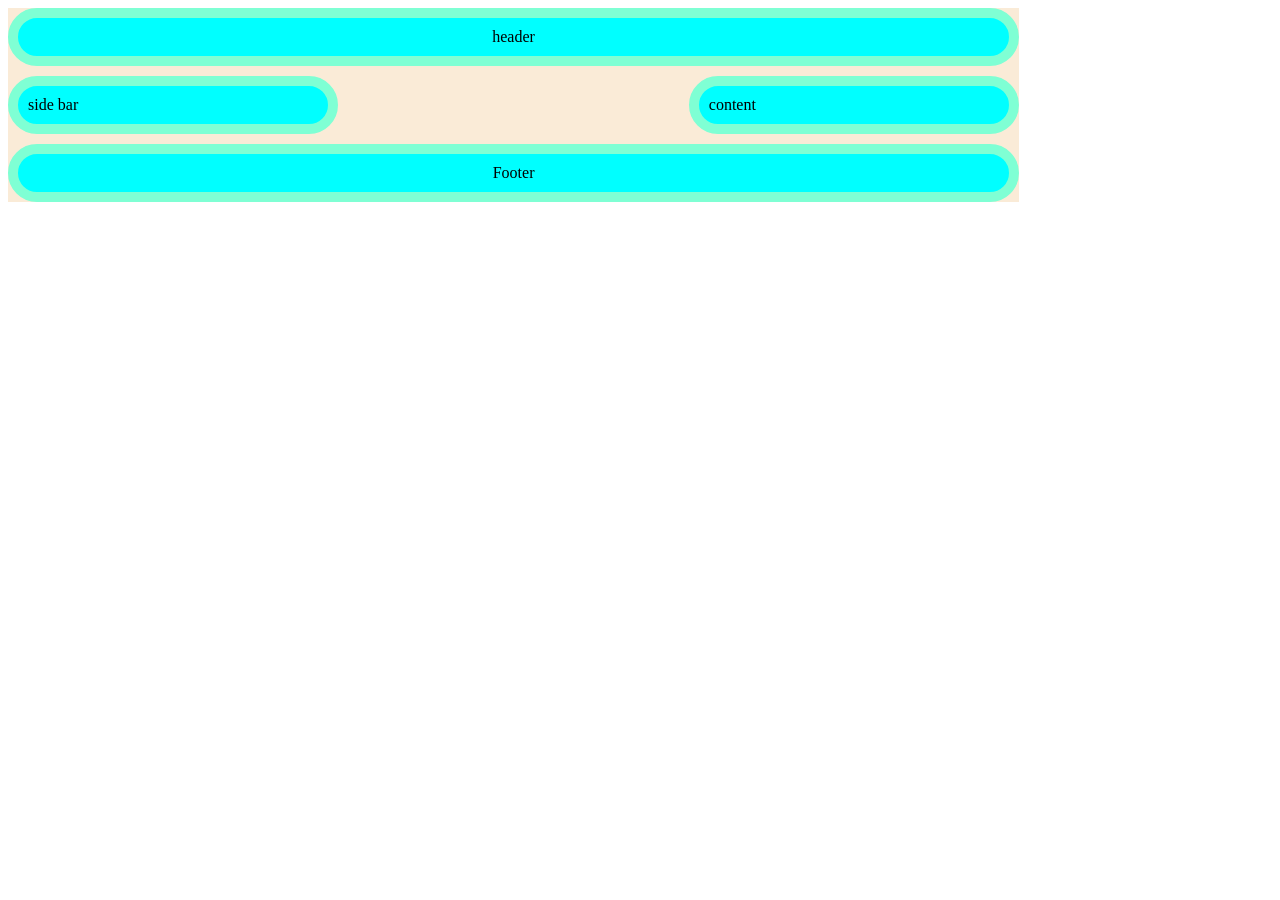
<file: index.html>
<!DOCTYPE html>
<html lang="en">

<head>

    <title>TUGAS PAK AGIANTO</title>
    <link rel="stylesheet" href="style.css ">
</head>

<body>

    <div class="container">
        <div class ="header">header</div>
        <div class ="sidebar">side bar</div>
        <div class ="content">content</div>
        <div class ="footer">Footer</div>
    </div>
    

</body>

</html>
</file>
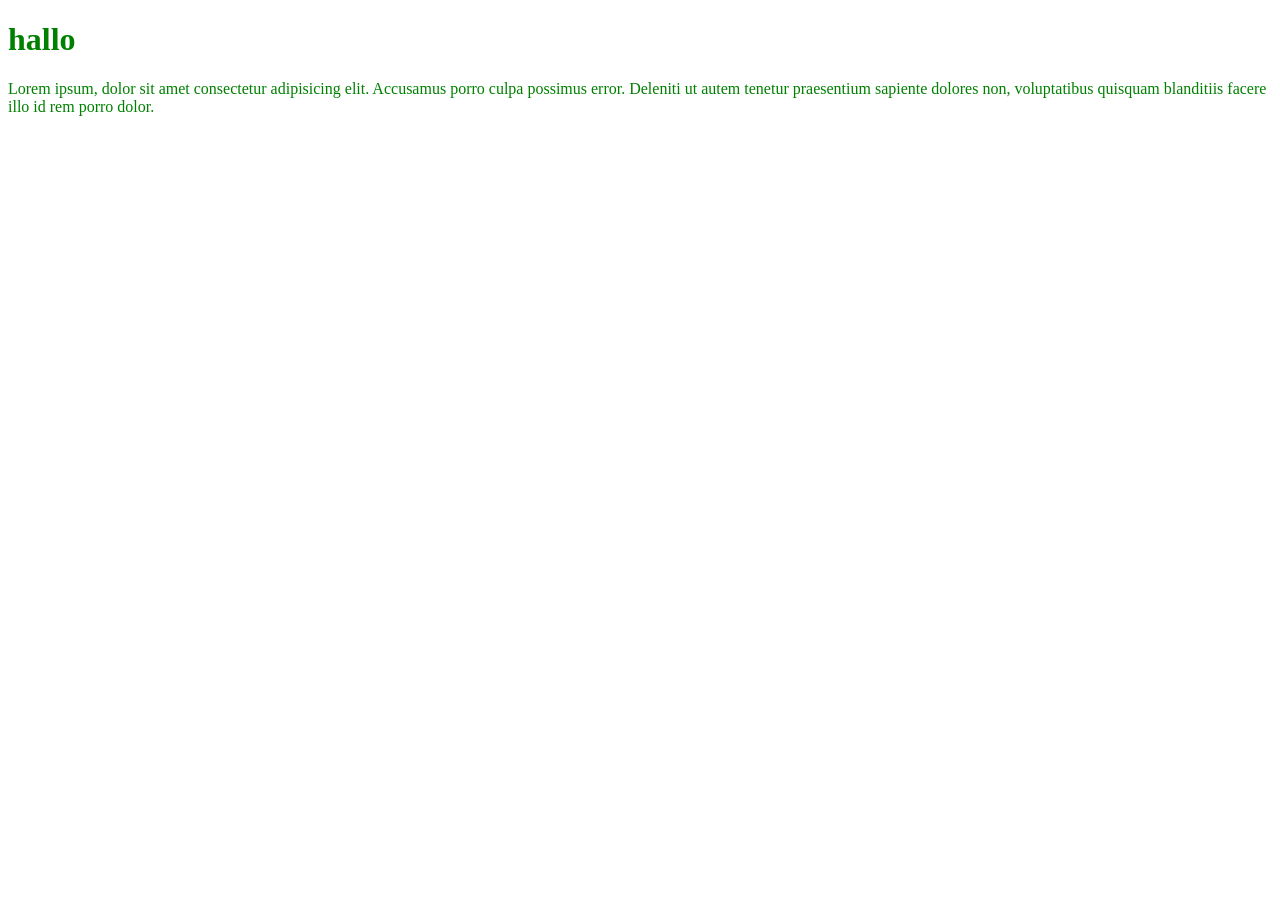
<file: a.html>
<!DOCTYPE html>
<html lang="en">
<head>
    <meta charset="UTF-8">
    <meta name="viewport" content="width=device-width, initial-scale=1.0">
    <title>Document</title>

    <style>

        .warna{
            color: green;
        }
    </style>
</head>
<body>
    <div class="warna">

        <h1>hallo</h1>
        <p>Lorem ipsum, dolor sit amet consectetur adipisicing elit. Accusamus porro culpa possimus error. Deleniti ut autem tenetur praesentium sapiente dolores non, voluptatibus quisquam blanditiis facere illo id rem porro dolor.
        </p>
    </div>

    
    <img>

</body>
</html>
</file>
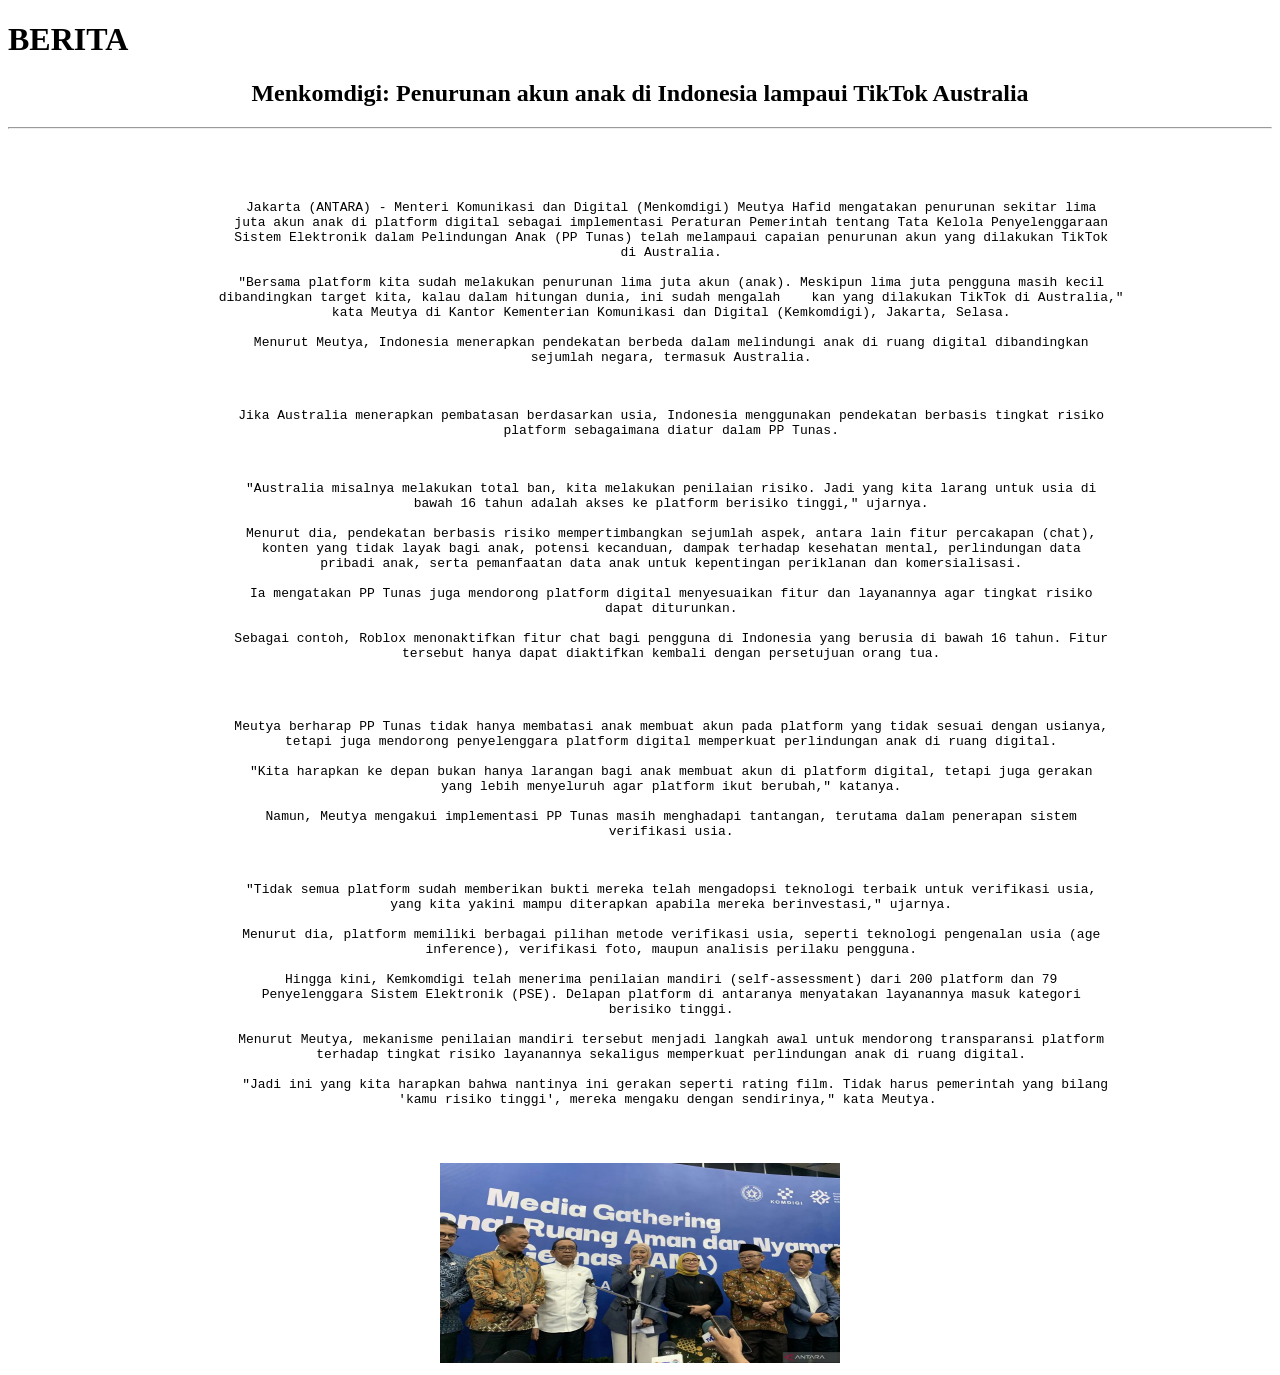
<file: artikel.html>
<!DOCTYPE html>
<html lang="en">

<head>


    <title>Tugas pak agianto </title>
    <h1>BERITA</h1>

</head>

<body>


    <center>
        <p>
        <h2>Menkomdigi: Penurunan akun anak di Indonesia lampaui TikTok Australia</h2>
        <hr>
        <pre> 
            <p>
        Jakarta (ANTARA) - Menteri Komunikasi dan Digital (Menkomdigi) Meutya Hafid mengatakan penurunan sekitar lima
        juta akun anak di platform digital sebagai implementasi Peraturan Pemerintah tentang Tata Kelola Penyelenggaraan
        Sistem Elektronik dalam Pelindungan Anak (PP Tunas) telah melampaui capaian penurunan akun yang dilakukan TikTok
        di Australia.

        "Bersama platform kita sudah melakukan penurunan lima juta akun (anak). Meskipun lima juta pengguna masih kecil
        dibandingkan target kita, kalau dalam hitungan dunia, ini sudah mengalah    kan yang dilakukan TikTok di Australia,"
        kata Meutya di Kantor Kementerian Komunikasi dan Digital (Kemkomdigi), Jakarta, Selasa.

        Menurut Meutya, Indonesia menerapkan pendekatan berbeda dalam melindungi anak di ruang digital dibandingkan
        sejumlah negara, termasuk Australia.
        </p>
        Jika Australia menerapkan pembatasan berdasarkan usia, Indonesia menggunakan pendekatan berbasis tingkat risiko
        platform sebagaimana diatur dalam PP Tunas.
        <p>
        "Australia misalnya melakukan total ban, kita melakukan penilaian risiko. Jadi yang kita larang untuk usia di
        bawah 16 tahun adalah akses ke platform berisiko tinggi," ujarnya.

        Menurut dia, pendekatan berbasis risiko mempertimbangkan sejumlah aspek, antara lain fitur percakapan (chat),
        konten yang tidak layak bagi anak, potensi kecanduan, dampak terhadap kesehatan mental, perlindungan data
        pribadi anak, serta pemanfaatan data anak untuk kepentingan periklanan dan komersialisasi.

        Ia mengatakan PP Tunas juga mendorong platform digital menyesuaikan fitur dan layanannya agar tingkat risiko
        dapat diturunkan.

        Sebagai contoh, Roblox menonaktifkan fitur chat bagi pengguna di Indonesia yang berusia di bawah 16 tahun. Fitur
        tersebut hanya dapat diaktifkan kembali dengan persetujuan orang tua.

        </p>
        Meutya berharap PP Tunas tidak hanya membatasi anak membuat akun pada platform yang tidak sesuai dengan usianya,
        tetapi juga mendorong penyelenggara platform digital memperkuat perlindungan anak di ruang digital.

        "Kita harapkan ke depan bukan hanya larangan bagi anak membuat akun di platform digital, tetapi juga gerakan
        yang lebih menyeluruh agar platform ikut berubah," katanya.

        Namun, Meutya mengakui implementasi PP Tunas masih menghadapi tantangan, terutama dalam penerapan sistem
        verifikasi usia.
        <P>
        "Tidak semua platform sudah memberikan bukti mereka telah mengadopsi teknologi terbaik untuk verifikasi usia,
        yang kita yakini mampu diterapkan apabila mereka berinvestasi," ujarnya.

        Menurut dia, platform memiliki berbagai pilihan metode verifikasi usia, seperti teknologi pengenalan usia (age
        inference), verifikasi foto, maupun analisis perilaku pengguna.

        Hingga kini, Kemkomdigi telah menerima penilaian mandiri (self-assessment) dari 200 platform dan 79
        Penyelenggara Sistem Elektronik (PSE). Delapan platform di antaranya menyatakan layanannya masuk kategori
        berisiko tinggi.

        Menurut Meutya, mekanisme penilaian mandiri tersebut menjadi langkah awal untuk mendorong transparansi platform
        terhadap tingkat risiko layanannya sekaligus memperkuat perlindungan anak di ruang digital.

         "Jadi ini yang kita harapkan bahwa nantinya ini gerakan seperti rating film. Tidak harus pemerintah yang bilang
        'kamu risiko tinggi', mereka mengaku dengan sendirinya," kata Meutya. </p>
    </center>
    <center><img src="bc.jpeg" alt="ini gambar berita " width = "400" height = "200"></center>
    









</body>
   


</html>
</file>
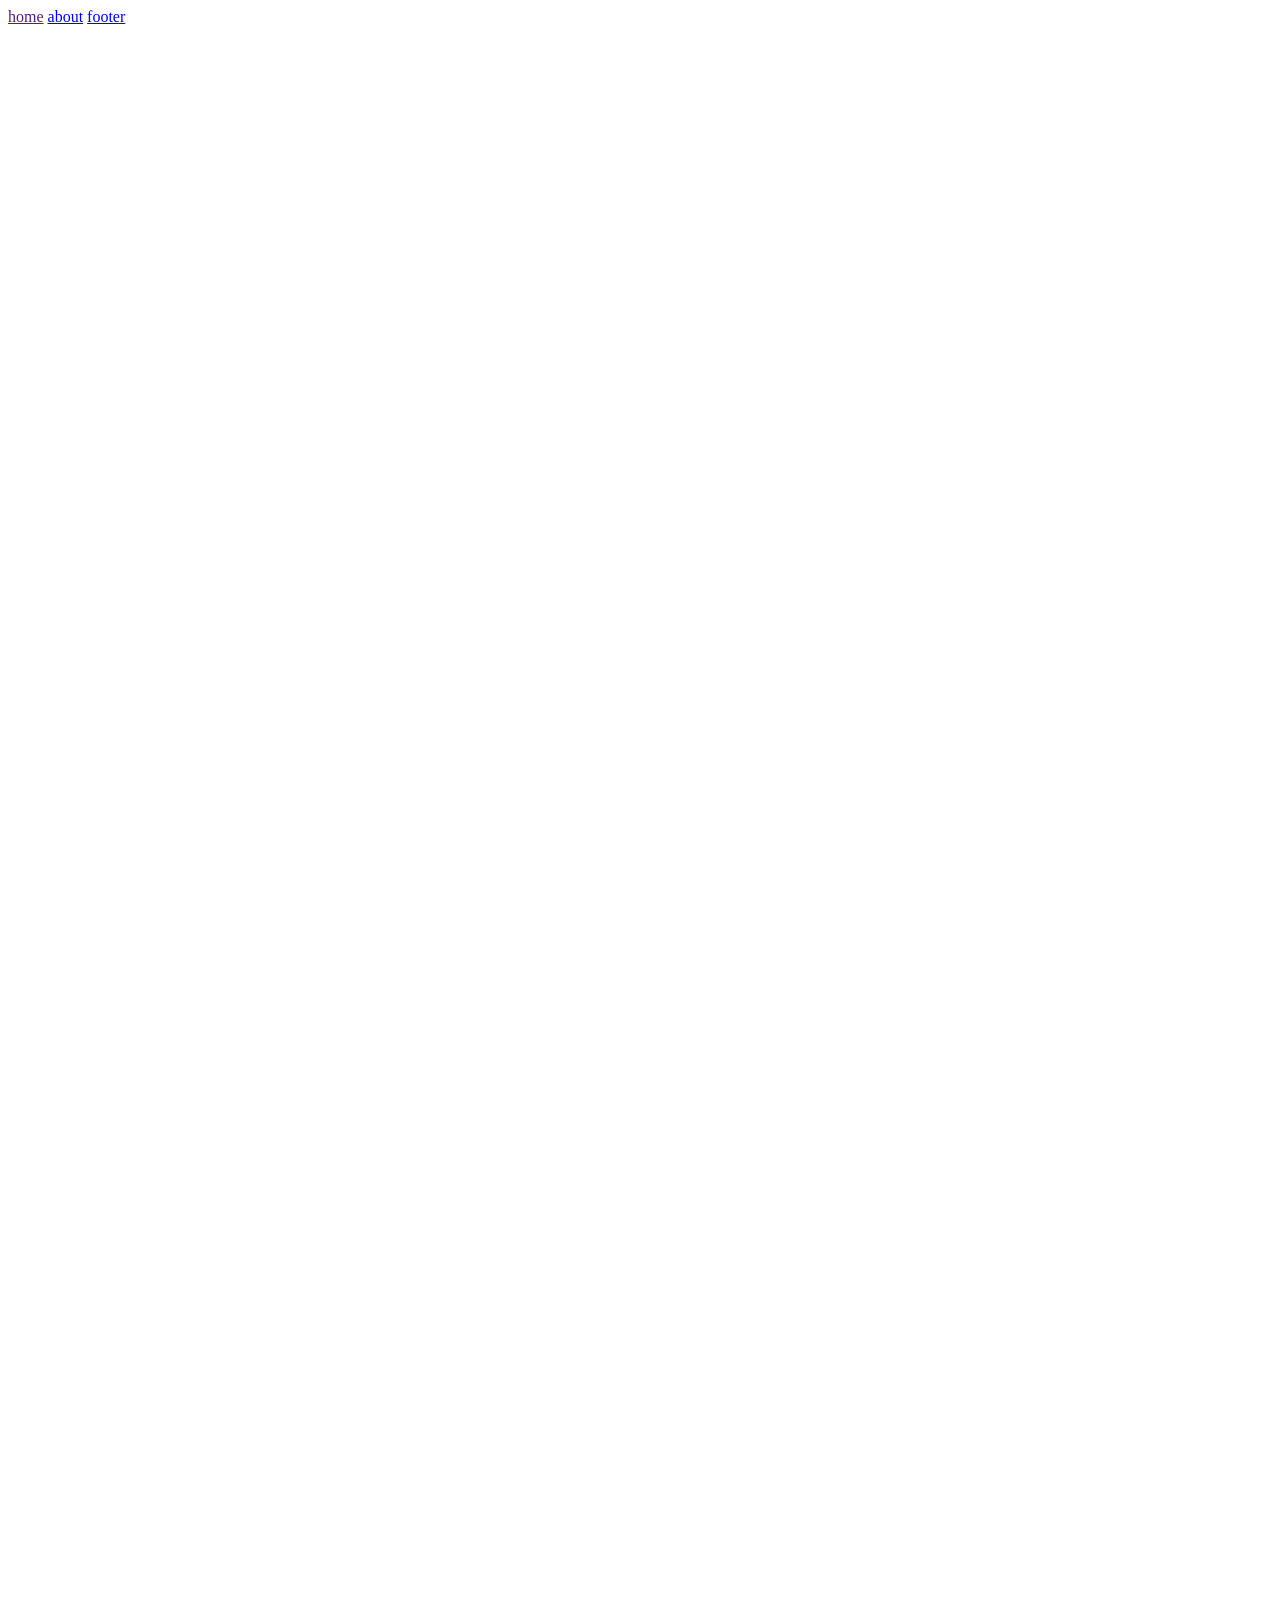
<file: b.html>
<!DOCTYPE html>
<html lang="en">

<head>
    <meta charset="UTF-8">
    <meta name="viewport" content="width=device-width, initial-scale=1.0">
    <title>Document</title>
</head>

<body>
    <div>
        <!-- header -->
    </div>
    <a href="">home</a>
    <a href="#hero">about</a>
    <a href="https://youtu.be/uXiAKhjc6hk?si=WLED_CdMDJPd6V2M">footer</a>
    <div>

        <br><br><br><br><br><br><br><br><br><br><br><br><br><br><br><br><br><br><br><br><br><br><br>
        <br><br><br><br><br><br><br><br><br><br><br><br><br><br><br><br><br><br><br><br><br><br><br>
        <br><br><br><br><br><br><br><br><br><br><br><br><br><br><br><br><br><br><br><br><br><br><br>
        <br><br><br><br><br><br><br><br><br><br><br><br><br><br><br><br><br><br><br><br><br><br><br>
        <br><br><br><br><br><br><br><br><br><br><br><br><br><br><br><br><br><br><br><br><br><br><br>
        <br><br><br><br><br><br><br><br><br><br><br><br><br><br><br><br><br><br><br><br><br><br><br>
        <br><br><br><br><br><br><br><br><br><br><br><br><br><br><br><br><br><br><br><br><br><br><br>
        <br><br><br><br><br><br><br><br><br><br><br><br><br><br><br><br><br><br><br><br><br><br><br>
        <br><br><br><br><br><br><br><br><br><br><br><br><br><br><br><br><br><br><br><br><br><br><br>
        <br><br><br><br><br><br><br><br><br><br><br><br><br><br><br><br><br><br><br><br><br><br><br>
        <br><br><br><br><br><br><br><br><br><br><br><br><br><br><br><br><br><br><br><br><br><br><br>
        <br><br><br><br><br><br><br><br><br><br><br><br><br><br><br><br><br><br><br><br><br><br><br>
        <br><br><br><br><br><br><br><br><br><br><br><br><br><br><br><br><br><br><br><br><br><br><br>
        <br><br><br><br><br><br><br><br><br><br><br><br><br><br><br><br><br><br><br><br><br><br><br>
        <br><br><br><br><br><br><br><br><br><br><br><br><br><br><br><br><br><br><br><br><br><br><br>
        <br><br><br><br><br><br><br><br><br><br><br><br><br><br><br><br><br><br><br><br><br><br><br>
        <br><br><br><br><br><br><br><br><br><br><br><br><br><br><br><br><br><br><br><br><br><br><br>
        <br><br><br><br><br><br><br><br><br><br><br><br><br><br><br><br><br><br><br><br><br><br><br>
        <br><br><br><br><br><br><br><br><br><br><br><br><br><br><br><br><br><br><br><br><br><br><br>
        <br><br><br><br><br><br><br><br><br><br><br><br><br><br><br><br><br><br><br><br><br><br><br>
        <br><br><br><br><br><br><br><br><br><br><br><br><br><br><br><br><br><br><br><br><br><br><br>
        <br><br><br><br><br><br><br><br><br><br><br><br><br><br><br><br><br><br><br><br><br><br><br>
        <br><br><br><br><br><br><br><br><br><br><br><br><br><br><br><br><br><br><br><br><br><br><br>
        <br><br><br><br><br><br><br><br><br><br><br><br><br><br><br><br><br><br><br><br><br><br><br>
        <br><br><br><br><br><br><br><br><br><br><br><br><br><br><br><br><br><br><br><br><br><br><br>
        <br><br><br><br><br><br><br><br><br><br><br><br><br><br><br><br><br><br><br><br><br><br><br>
        <br><br><br><br><br><br><br><br><br><br><br><br><br><br><br><br><br><br><br><br><br><br><br>
        <br><br><br><br><br><br><br><br><br><br><br><br><br><br><br><br><br><br><br><br><br><br><br>
        <br><br><br><br><br><br><br><br><br><br><br><br><br><br><br><br><br><br><br><br><br><br><br>
        <br><br><br><br><br><br><br><br><br><br><br><br><br><br><br><br><br><br><br><br><br><br><br>
        <br><br><br><br><br><br><br><br><br><br><br><br><br><br><br><br><br><br><br><br><br><br><br>
        <br><br><br><br><br><br><br><br><br><br><br><br><br><br><br><br><br><br><br><br><br><br><br>
        <br><br><br><br><br><br><br><br><br><br><br><br><br><br><br><br><br><br><br><br><br><br><br>
        <br><br><br><br><br><br><br><br><br><br><br><br><br><br><br><br><br><br><br><br><br><br><br>
        <br><br><br><br><br><br><br><br><br><br><br><br><br><br><br><br><br><br><br><br><br><br><br>
        <br><br><br><br><br><br><br><br><br><br><br><br><br><br><br><br><br><br><br><br><br><br><br>
        <br><br><br><br><br><br><br><br><br><br><br><br><br><br><br><br><br><br><br><br><br><br><br>
        <br><br><br><br><br><br><br><br><br><br><br><br><br><br><br><br><br><br><br><br><br><br><br>
        <br><br><br><br><br><br><br><br><br><br><br><br><br><br><br><br><br><br><br><br><br><br><br>
        <br><br><br><br><br><br><br><br><br><br><br><br><br><br><br><br><br><br><br><br><br><br><br>
        <br><br><br><br><br><br><br><br><br><br><br><br><br><br><br><br><br><br><br><br><br><br><br>
        <br><br><br><br><br><br><br><br><br><br><br><br><br><br><br><br><br><br><br><br><br><br><br>
        <br><br><br><br><br><br><br><br><br><br><br><br><br><br><br><br><br><br><br><br><br><br><br>
        <br><br><br><br><br><br><br><br><br><br><br><br><br><br><br><br><br><br><br><br><br><br><br>
        <br><br><br><br><br><br><br><br><br><br><br><br><br><br><br><br><br><br><br><br><br><br><br>
        <br><br><br><br><br><br><br><br><br><br><br><br><br><br><br><br><br><br><br><br><br><br><br>
        <br><br><br><br><br><br><br><br><br><br><br><br><br><br><br><br><br><br><br><br><br><br><br>
        <br><br><br><br><br><br><br><br><br><br><br><br><br><br><br><br><br><br><br><br><br><br><br>
        <br><br><br><br><br><br><br><br><br><br><br><br><br><br><br><br><br><br><br><br><br><br><br>
        <br><br><br><br><br><br><br><br><br><br><br><br><br><br><br><br><br><br><br><br><br><br><br>
        <br><br><br><br><br><br><br><br><br><br><br><br><br><br><br><br><br><br><br><br><br><br><br>
        <br><br><br><br><br><br><br><br><br><br><br><br><br><br><br><br><br><br><br><br><br><br><br>
        <br><br><br><br><br><br><br><br><br><br><br><br><br><br><br><br><br><br><br><br><br><br><br>
        <br><br><br><br><br><br><br><br><br><br><br><br><br><br><br><br><br><br><br><br><br><br><br>
        <br><br><br><br><br><br><br><br><br><br><br><br><br><br><br><br><br><br><br><br><br><br><br>
        <br><br><br><br><br><br><br><br><br><br><br><br><br><br><br><br><br><br><br><br><br><br><br>
        <br><br><br><br><br><br><br><br><br><br><br><br><br><br><br><br><br><br><br><br><br><br><br>
        <br><br><br><br><br><br><br><br><br><br><br><br><br><br><br><br><br><br><br><br><br><br><br>
        <br><br><br><br><br><br><br><br><br><br><br><br><br><br><br><br><br><br><br><br><br><br><br>
        <br><br><br><br><br><br><br><br><br><br><br><br><br><br><br><br><br><br><br><br><br><br><br>
        <br><br><br><br><br><br><br><br><br><br><br><br><br><br><br><br><br><br><br><br><br><br><br>
        <br><br><br><br><br><br><br><br><br><br><br><br><br><br><br><br><br><br><br><br><br><br><br>
        <br><br><br><br><br><br><br><br><br><br><br><br><br><br><br><br><br><br><br><br><br><br><br>
        <br><br><br><br><br><br><br><br><br><br><br><br><br><br><br><br><br><br><br><br><br><br><br>
        <br><br><br><br><br><br><br><br><br><br><br><br><br><br><br><br><br><br><br><br><br><br><br>
        <!-- hero -->

        <div id="hero">
            <div>
                <h1>felix hariyanto</h1>
                <p>belajar saya</p>
            </div>
            <div class="hero-right">
                <img src="bc.jpeg" alt="foto">

            </div>
        </div>
        <!-- about me -->
         <div class ="about">
            <!-- about me section left -->
            <div class="about-left">
                <h2>felix</h2>
                <div class ="about-sekolah">
                    <h3>SMK PGRI PEKANBARU</h3>
                <p>sekolah ini sangat bagus</p>
                </div>
                </div>
                <!-- about me section right -->
                <div class="about-right">
                    <img src="unnamed.jpg" alt="foto sekolah">

                </div>

            </div>

         </div>


        <!-- footr -->
        <div id="footer">
            <div class="isi-footer">
                <p>di buat oleh felix pada tanggal 12 </p>

            </div>

        </div>
    </div>

</body>

</html>
</file>
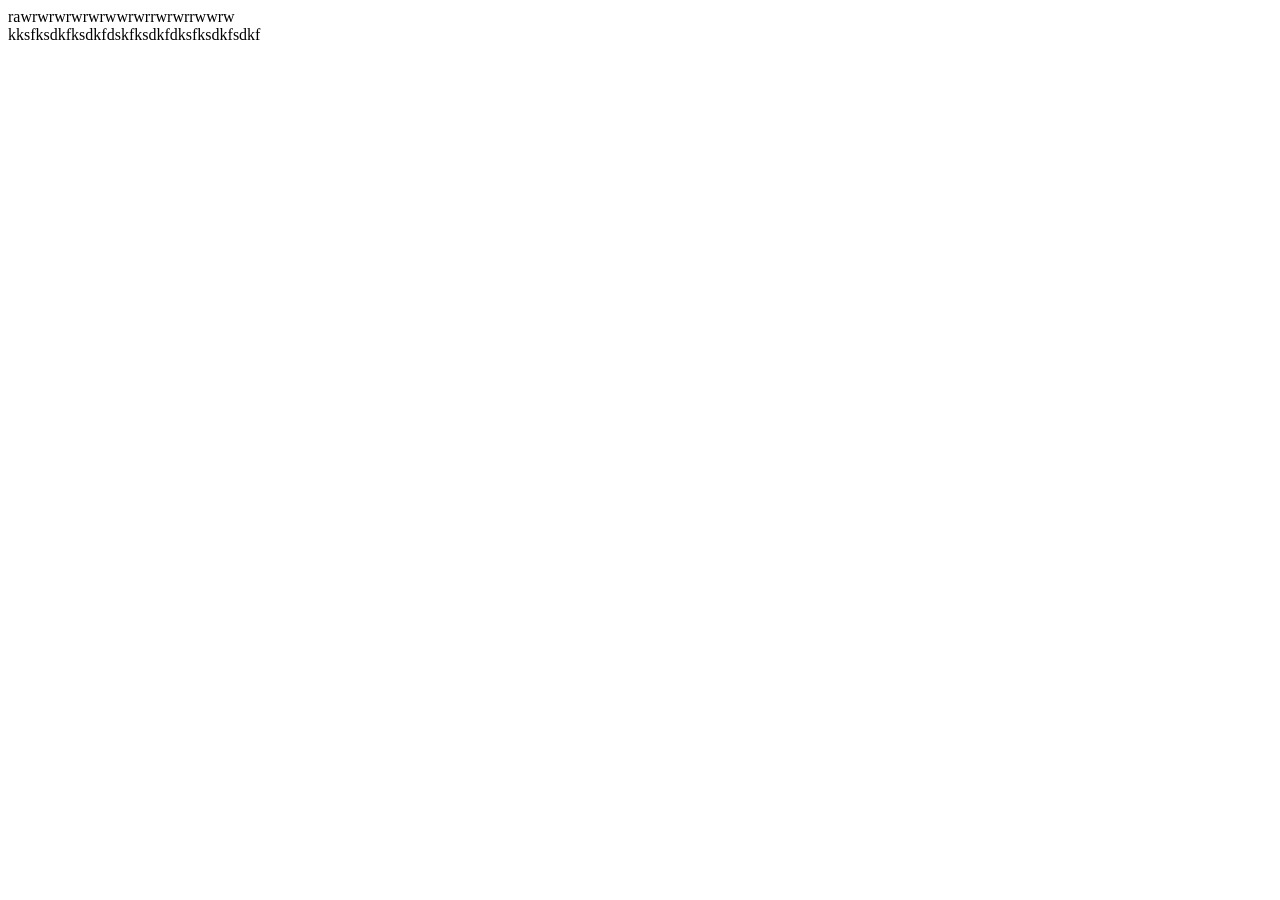
<file: c.html>
<!DOCTYPE html>
<html lang="en">

<head>
    <meta charset="UTF-8">
    <meta name="viewport" content="width=device-width, initial-scale=1.0">
    <title>Document</title>
</head>

<body>
    <div class="container">
        <!-- gak tau -->
         <div class = "gak tau">
            <div>
                <div>
                    
                </div>
            </div>
         </div>
        <!-- header -->       
        <div class="header">
            <div>
                rawrwrwrwrwrwwrwrrwrwrrwwrw
            </div>
            <div>
                kksfksdkfksdkfdskfksdkfdksfksdkfsdkf
            </div>
        </div>
        <!-- hero -->
        <div class="hero">
            <div>

            </div>
            <div>

            </div>
        </div>
        <!-- footer -->
        <div class="footer">
            <h1></h1>
            <p></p>
        </div>



    </div>

</body>

</html>
</file>
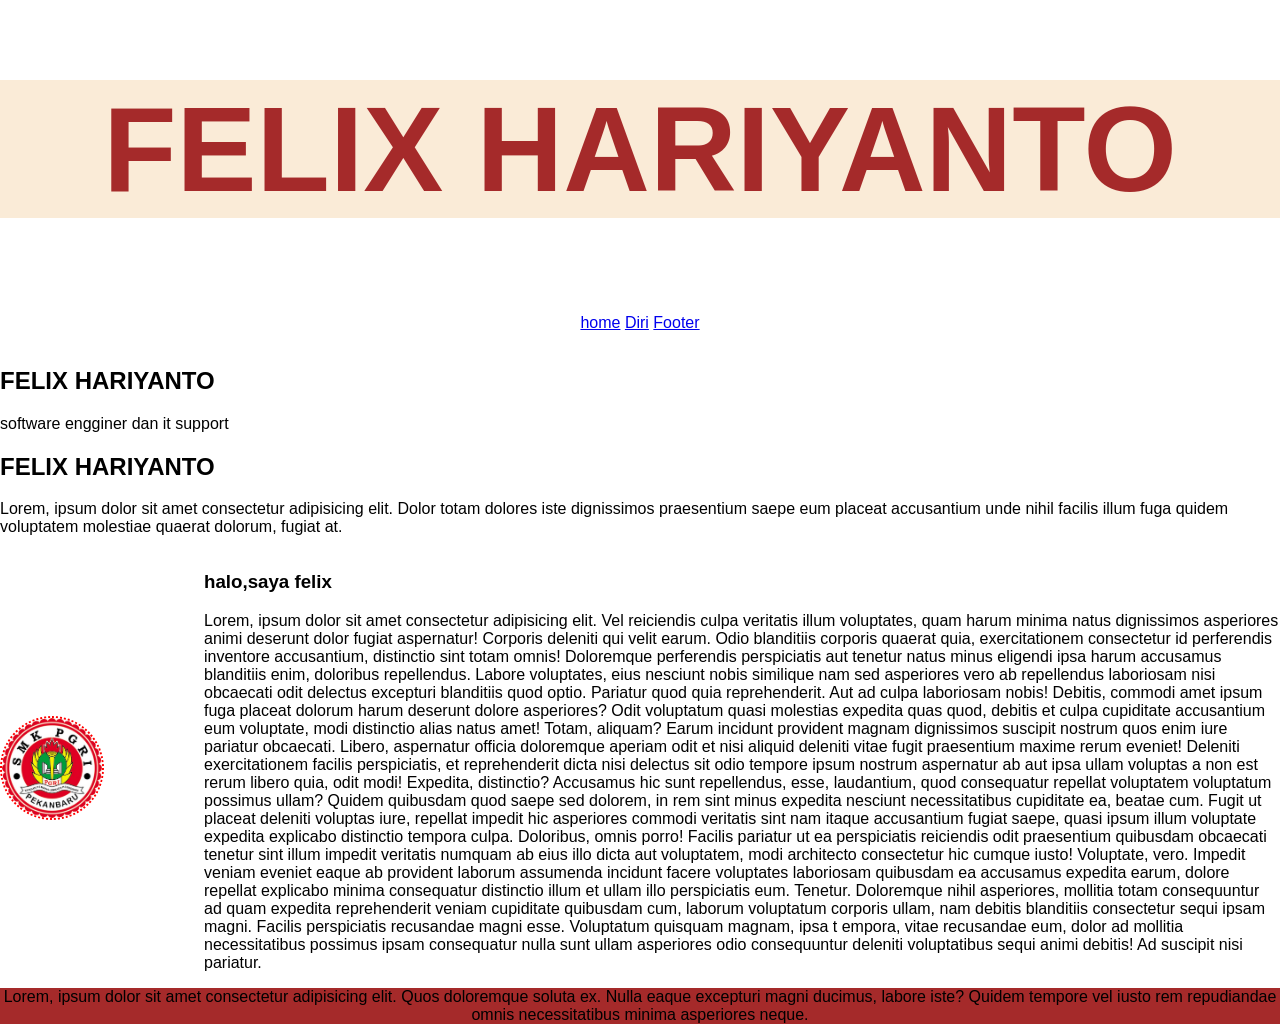
<file: d.html>
<!DOCTYPE html>
<html lang="en">
<head>
    <meta charset="UTF-8">
    <meta name="viewport" content="width=device-width, initial-scale=1.0">
    <title>Document</title>
    <link rel="stylesheet" href="a.css">
</head>

<body>
    <header>
        <h1> FELIX HARIYANTO</h1>
    </header>
    <nav>
        <a href="#home">home</a>
        <a href="#diri">Diri</a>    
        <a href="#Footer">Footer</a>
    </nav>
    
    <main>

        <section id="home">
            <h2>FELIX HARIYANTO</h2>
            <p>software engginer dan it support</p>

        </section>
        <section id="Diri">
            <h2>FELIX HARIYANTO</h2>
              <p>Lorem, ipsum dolor sit amet consectetur adipisicing elit. Dolor totam dolores iste dignissimos praesentium saepe eum placeat accusantium unde nihil facilis illum fuga quidem voluptatem molestiae quaerat dolorum, fugiat at.</p>  
              <div class ="tentang-content">
                <div class="foto">
                    <img src="unnamed.jpg" alt="foto">
                </div>
                <div class="teks"> 
                    <h3>halo,saya felix </h3>
                    <p>Lorem, ipsum dolor sit amet consectetur adipisicing elit. Vel reiciendis culpa veritatis illum voluptates, quam harum minima natus dignissimos asperiores animi deserunt dolor fugiat aspernatur! Corporis deleniti qui velit earum.
                    Odio blanditiis corporis quaerat quia, exercitationem consectetur id perferendis inventore accusantium, distinctio sint totam omnis! Doloremque perferendis perspiciatis aut tenetur natus minus eligendi ipsa harum accusamus blanditiis enim, doloribus repellendus.
                    Labore voluptates, eius nesciunt nobis similique nam sed asperiores vero ab repellendus laboriosam nisi obcaecati odit delectus excepturi blanditiis quod optio. Pariatur quod quia reprehenderit. Aut ad culpa laboriosam nobis!
                    Debitis, commodi amet ipsum fuga placeat dolorum harum deserunt dolore asperiores? Odit voluptatum quasi molestias expedita quas quod, debitis et culpa cupiditate accusantium eum voluptate, modi distinctio alias natus amet!
                    Totam, aliquam? Earum incidunt provident magnam dignissimos suscipit nostrum quos enim iure pariatur obcaecati. Libero, aspernatur officia doloremque aperiam odit et nisi aliquid deleniti vitae fugit praesentium maxime rerum eveniet!
                    Deleniti exercitationem facilis perspiciatis, et reprehenderit dicta nisi delectus sit odio tempore ipsum nostrum aspernatur ab aut ipsa ullam voluptas a non est rerum libero quia, odit modi! Expedita, distinctio?
                    Accusamus hic sunt repellendus, esse, laudantium, quod consequatur repellat voluptatem voluptatum possimus ullam? Quidem quibusdam quod saepe sed dolorem, in rem sint minus expedita nesciunt necessitatibus cupiditate ea, beatae cum.
                    Fugit ut placeat deleniti voluptas iure, repellat impedit hic asperiores commodi veritatis sint nam itaque accusantium fugiat saepe, quasi ipsum illum voluptate expedita explicabo distinctio tempora culpa. Doloribus, omnis porro!
                    Facilis pariatur ut ea perspiciatis reiciendis odit praesentium quibusdam obcaecati tenetur sint illum impedit veritatis numquam ab eius illo dicta aut voluptatem, modi architecto consectetur hic cumque iusto! Voluptate, vero.
                    Impedit veniam eveniet eaque ab provident laborum assumenda incidunt facere voluptates laboriosam quibusdam ea accusamus expedita earum, dolore repellat explicabo minima consequatur distinctio illum et ullam illo perspiciatis eum. Tenetur.
                    Doloremque nihil asperiores, mollitia totam consequuntur ad quam expedita reprehenderit veniam cupiditate quibusdam cum, laborum voluptatum corporis ullam, nam debitis blanditiis consectetur sequi ipsam magni. Facilis perspiciatis recusandae magni esse.
                    Voluptatum quisquam magnam, ipsa t empora, vitae recusandae eum, dolor ad mollitia necessitatibus possimus ipsam consequatur nulla sunt ullam asperiores odio consequuntur deleniti voluptatibus sequi animi debitis! Ad suscipit nisi pariatur.</p>    
                </div>
              </div>

        </section>                                            

    </main>
    <footer class="gakada">
        <section id="footer">
            Lorem, ipsum dolor sit amet consectetur adipisicing elit. Quos doloremque soluta ex. Nulla eaque excepturi magni ducimus, labore iste? Quidem tempore vel iusto rem repudiandae omnis necessitatibus minima asperiores neque.

        </section>
    </footer>
   
    
</body>
</html>
</file>
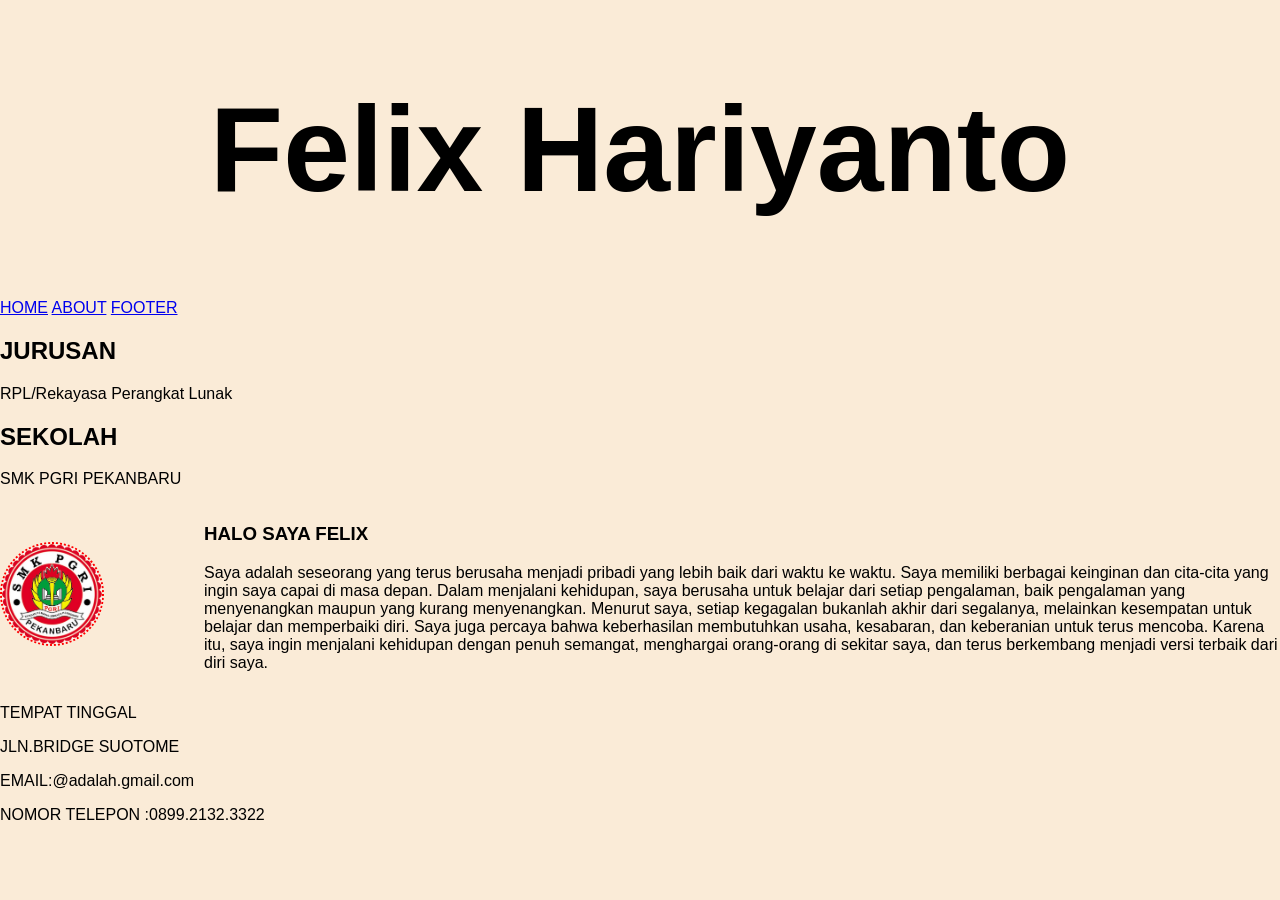
<file: e.html>
<!DOCTYPE html>
<html lang="en">
<head>
    <meta charset="UTF-8">
    <meta name="viewport" content="width=device-width, initial-scale=1.0">
    <title>Document</title>
    <link rel="stylesheet" href="b.css">
</head>

<body>
    <header>    
        <h1>Felix Hariyanto</h1>
    </header>
    <nav>
        <a href="#HOME">HOME</a>
        <a href="#ABOUT">ABOUT</a>
        <a href="FOOTER">FOOTER</a>
    </nav>
    <main>
        <section id="HOME">
            <h2>JURUSAN</h2>
            
            <p>RPL/Rekayasa Perangkat Lunak</p>
        </section>
        <section id="ABOUT">
            <h2>SEKOLAH</h2>
            <p>SMK PGRI PEKANBARU</p>
            <div class ="tentang-content">
                <div class="foto">
                    <img src="unnamed.jpg" alt="FOTO">

                </div>
                <div class="teks">
                    <h3>HALO SAYA FELIX</h3>
                    <p>Saya adalah seseorang yang terus berusaha menjadi pribadi yang lebih baik dari waktu ke waktu. Saya memiliki berbagai keinginan dan cita-cita yang ingin saya capai di masa depan. Dalam menjalani kehidupan, saya berusaha untuk belajar dari setiap pengalaman, baik pengalaman yang menyenangkan maupun yang kurang menyenangkan. Menurut saya, setiap kegagalan bukanlah akhir dari segalanya, melainkan kesempatan untuk belajar dan memperbaiki diri. Saya juga percaya bahwa keberhasilan membutuhkan usaha, kesabaran, dan keberanian untuk terus mencoba. Karena itu, saya ingin menjalani kehidupan dengan penuh semangat, menghargai orang-orang di sekitar saya, dan terus berkembang menjadi versi terbaik dari diri saya.</p>

                </div>
            </div>

        </section>
    </main>
    <footer class="Gakada">
        <section id="footer">
            <div class="mision passed">
                <p>TEMPAT TINGGAL</p>
                <p>JLN.BRIDGE SUOTOME</p>
                <p>EMAIL:@adalah.gmail.com</p>
                <p>NOMOR TELEPON :0899.2132.3322</p>

            </div>
           

        </section>
    </footer>
    
</body>
</html>
</file>
<file: style.css>
.container{
    display:grid;
    grid-template-columns: repeat(3, 1fr);
    background-color: antiquewhite;
    gap:10px ;
    justify-content:space-between;
    
    width: 80%;
}
.header{
    grid-column: 1 / -1;
    display:grid;
    background-color: aqua;
    border: 10px solid white;
    border-color: aquamarine;
    border-radius: 50px;
    padding: 10px;
    text-align: center
}
.sidebar{
    grid-column: 1;
    background-color: aqua;
    border: 10px solid white;
    border-color: aquamarine;
    border-radius: 50px;
    padding: 10px;
}
.content{
    grid-column: 3;
    display:grid;
    background-color: aqua;
    border: 10px solid white;
    border-color: aquamarine;
    border-radius: 50px;
    padding: 10px;
}
.footer{
    grid-column: 1 / -1;
    display: grid;
    background-color: aqua;
    border: 10px solid white;
    border-color: aquamarine;
    border-radius: 50px;
    padding: 10px;
    text-align: center;
}
</file>
<file: a.css>
body{
    background-color: rgb(rgba(165, 85, 85, 0.719), green, blue);
    font-family: Arial, Helvetica, sans-serif;
    margin: 0;
}
header{
    color:brown;
    background-color: antiquewhite;
    font-size: 60px;
    font-family: Arial, Helvetica, sans-serif;
    text-align: center;
}
nav{
    background-color: rgb(red, green, blue);
    text-align: center;
    padding: 15px;
}
header:hover{
    background-color: red;
    color: antiquewhite;
}







#home{
    
    
}



.gakada{
    background-color: brown;
    text-align: center;
}
.tentang-content{
    display: flex;
    gap: 100px;
    align-items: center;

    
}



.foto img{
    width: 100px;
    height: 100px;
    border: 2px dotted red;
    border-radius: 100%;
}
</file>
<file: b.css>
body{
    background-color:antiquewhite;
    font-family: Arial, Helvetica, sans-serif;
    margin: 0;
}
header{
    color:black;
    background-color: antiquewhite;
    font-size: 60px;
    font-family: Arial, Helvetica, sans-serif;
    text-align: center;
    
}
nav{
    background-color: antiquewhite;
    text-align: left;
    
}
header:hover{
    background-color: red;
    color: antiquewhite;
}

.gakada{
    background-color: brown;
    text-align: center;
}
.tentang-content{
    display: flex;
    gap: 100px;
    align-items: center;

    
}



.foto img{
    width: 100px;
    height: 100px;
    border: 2px dotted red;
    border-radius: 100%;
}


main{
    background-color: antiquewhite;
}
.footer{
    background-color: black;
    
}
</file>
